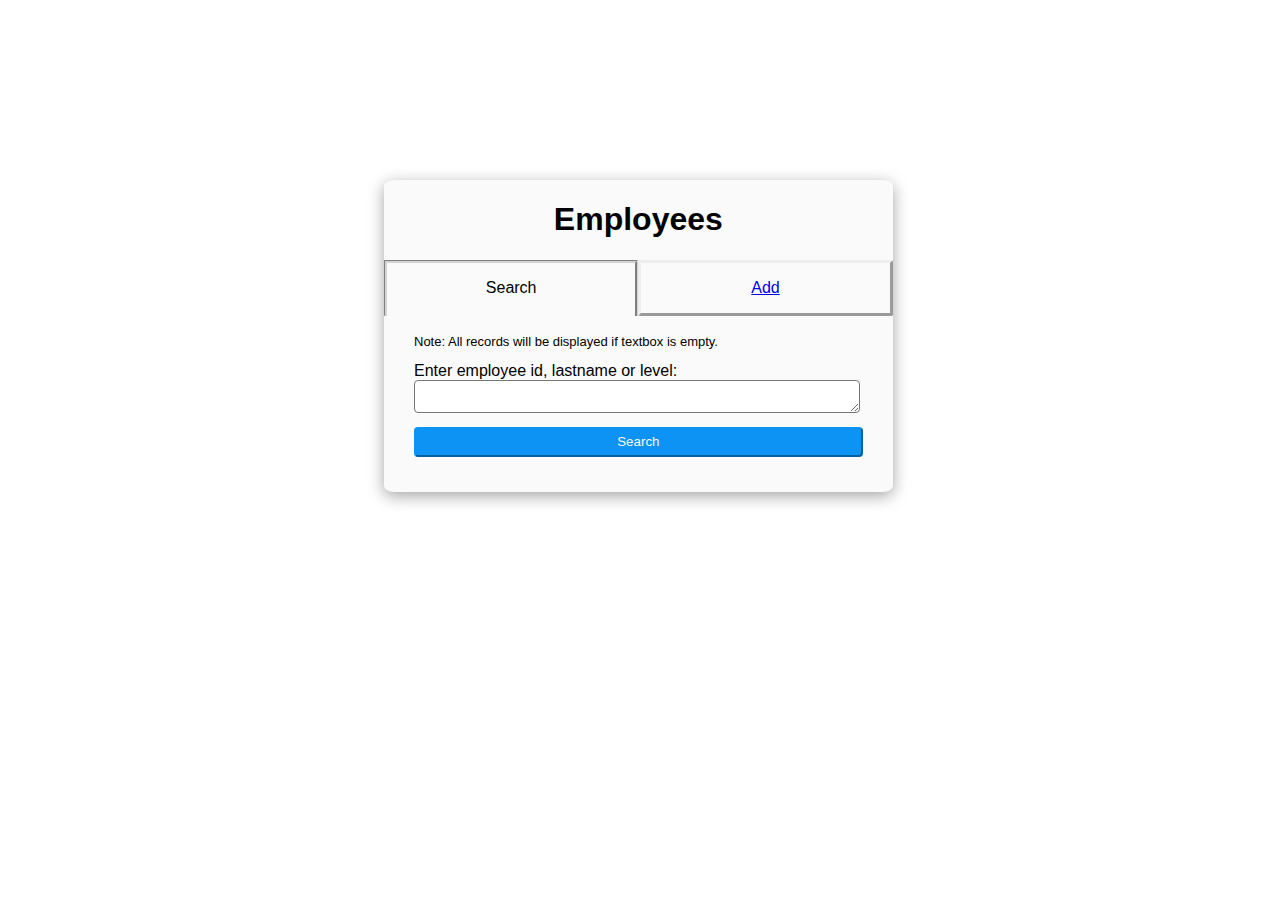
<file: index.html>
<!DOCTYPE html>
<html lang="en">
<head>
    <meta charset="UTF-8">
    <meta http-equiv="X-UA-Compatible" content="IE=edge">
    <meta name="viewport" content="width=device-width, initial-scale=1.0">
    <title>Employees</title>
    <link rel="stylesheet" type="text/css" href="style.css" />
    <script type="text/javascript" src="employees.json"></script>
</head>
<body>
    <div class="wrapper">
        <h1 id="title">Employees</h1>
        <div class="navBar"> 
            <div id="mainSearch">
                <p>Search</p>
            </div>
            <div id="add">
                <p>
                    <a href="addEmployee.html">Add</a>
                </p>
            </div>
        </div>
        <div class="main-container">
            <div>
                <p class="searchNote">Note: All records will be displayed if textbox is empty.</p>
                <label for="english">Enter employee id, lastname or level:</label>
                <textarea id="inputText" name="english"></textarea>
            </div>
            <button id="searchBtn" class="items" onclick="search()">
                Search
            </button>
            <div id="notFound"></div>
            <div id="infoTable">
            <h5 id="teste">Search result:</h5>
                <table cellspacing="10" id="tableRow">
                    <thead>
                    <tr>
                        <th>ID</th>
                        <th>Firstname</th>
                        <th>Lastname</th>
                        <th>Salary</th>
                        <th>Level</th>
                    </tr>
                    </thead>
                    <tbody>
                    </tbody>
                </table>
            </div>
            </div>
        </div>
    </div>
    <script src="script.js"></script>
</body>
</html>
</file>
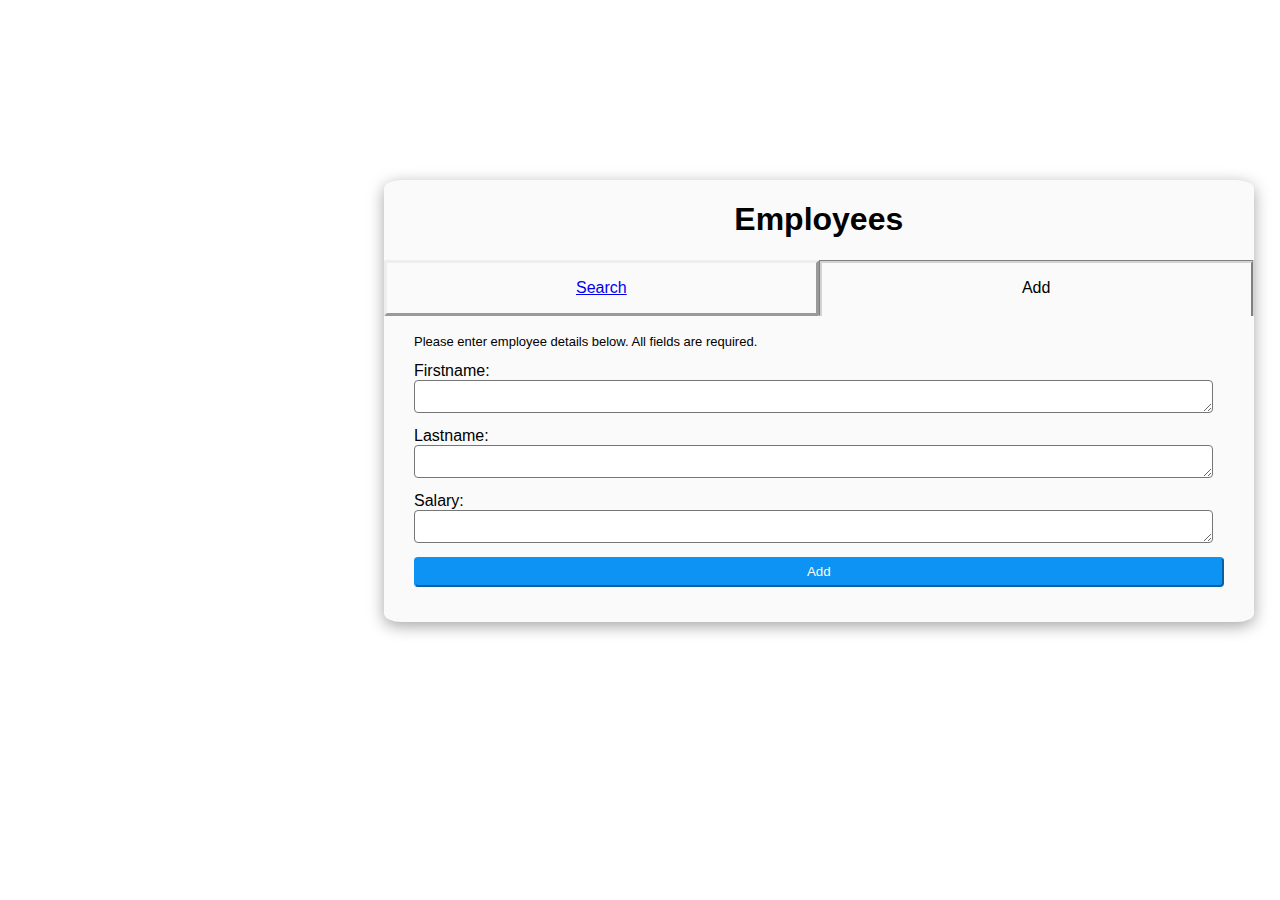
<file: addEmployee.html>
<!DOCTYPE html>
<html lang="en">
<head>
    <meta charset="UTF-8">
    <meta http-equiv="X-UA-Compatible" content="IE=edge">
    <meta name="viewport" content="width=device-width, initial-scale=1.0">
    <title>Employees</title>
    <link rel="stylesheet" type="text/css" href="style.css" />
</head>
<body>
    <div class="wrapper">
        <h1 id="title">Employees</h1>
        <div class="navBar"> 
            <div id="search">
                <p>
                    <a href="index.html">Search</a>
                </p>
            </div>
            <div id="mainAdd">
                <p>Add</p>
            </div>
        </div>
        <div class="main-container">
            <p class="searchNote">Please enter employee details below. All fields are required.</p>
            
            <label for="english">Firstname:</label>
            <textarea id="inputText" name="english" style="margin-bottom: 10px;">
            </textarea>

            <label for="english">Lastname:</label>
            <textarea id="inputText" name="english" style="margin-bottom: 10px;">
            </textarea>

            <label for="english">Salary:</label>
            <textarea id="inputText" name="english"></textarea>
        
            <button id="searchBtn" class="items">
                Add
            </button>
        </div>
    </div>
    <script src="script.js"></script>
</body>
</html>
</file>
<file: style.css>
* {
    font-family: Verdana, Geneva, Tahoma, sans-serif;
}

.wrapper {
    background-color: #fafafa;
    width: auto;
    height: auto;
    position: absolute;
    left: 30%;
    top: 20%;
    border-radius: 2%;
    border-color: #FFFFFF;
    box-shadow:rgb(165, 164, 164) 0px 4px 16px;
}

#title {
    text-align: center;
}

.main-container {
    padding: 5px 30px 35px 30px;
    text-align: left;
}

.searchNote {
    font-size: small;
}

.navBar {
    display: inline-flex;
    width: 100%;
    justify-content: space-evenly;
}

#mainSearch, #mainAdd {
    border-radius: 1px;
    border-color: lightgray;
    border-style: groove;
    width: 50%;
    text-align: center;
    border-bottom: hidden;
}

#add, #search {
    border-radius: 2px;
    border-style: solid;
    width: 50%;
    border: outset;
    text-align: center;
}

#inputText {
    height: 27px;
    width: 98%;
    border-radius: 4px;
    text-align: center;
}

#emptySearch {
    margin-top: 10px;
}

.items {
    height: 30px;
    width: 100%;
    border-radius: 4px;
    margin-top: 10px;
}

#searchBtn {
    background-color: #0c93f3;
    color: #fafafa;
    border-color: #0c93f3;
}

.table {display:block; }
.row { display:block;}
.cell {display:inline-block;}
</file>
